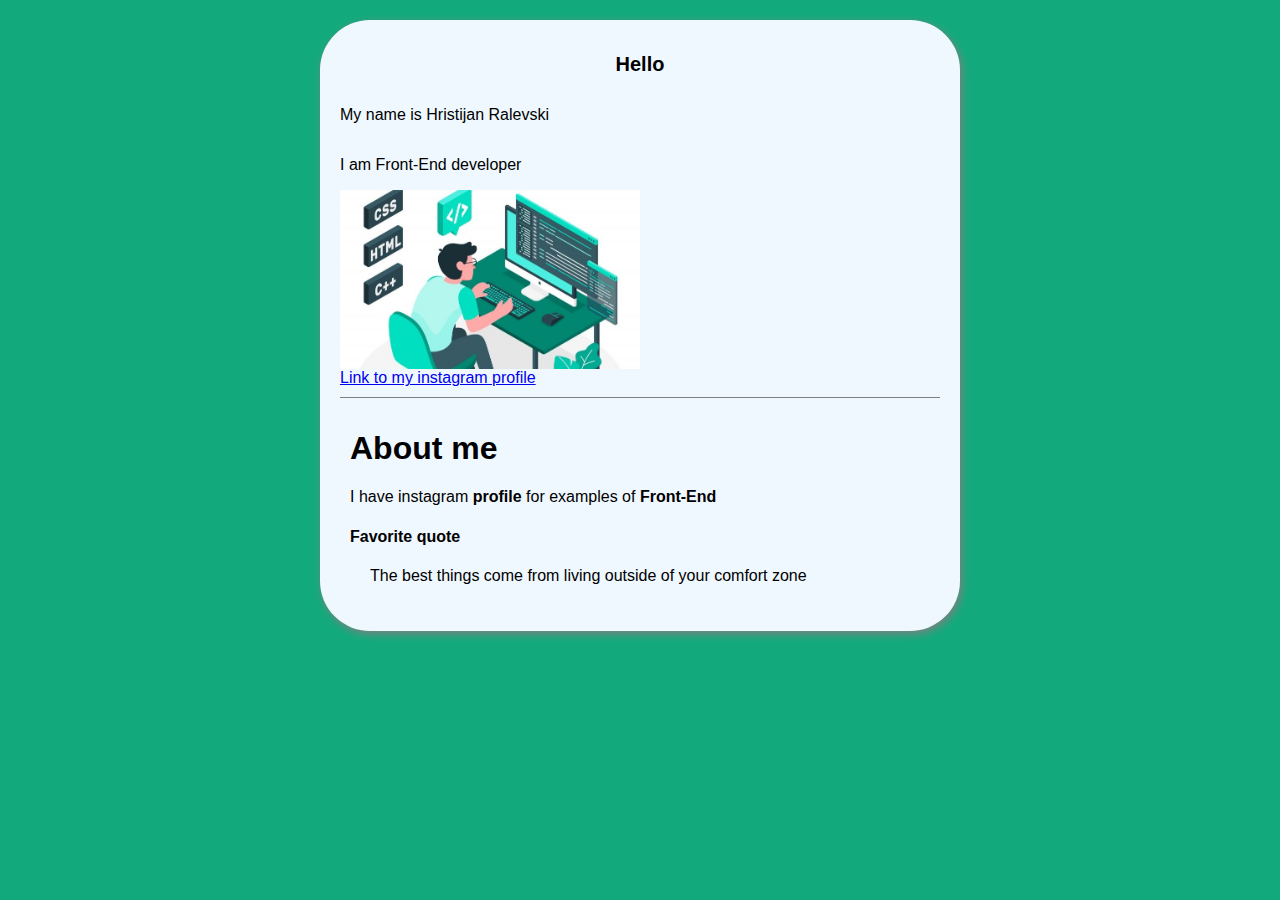
<file: AboutMe/index.html>
<!DOCTYPE html>
<html lang="en">
<head>
    <meta charset="UTF-8">
    <meta name="viewport" content="width=device-width, initial-scale=1.0">
    <link rel="stylesheet" href="./style.css">
    <title>Hristijan Ralevski</title>
</head>
<body>

<section class="all">
    <section class="main">
        <article class="hello">
            <h1>Hello</h1>
            <p>My name is Hristijan Ralevski</p>
            <p>I am Front-End developer</p>
            <img src="./frontend-developer.jpg" alt="dev">
            <a href="https://www.instagram.com/ralesoft.design/">Link to my instagram profile</a>
        </article>

       

        <article class="content">
            <h1>About me</h1>
            <p>I have instagram <b>profile</b> for examples of <strong>Front-End</strong> </p>

            <h4>Favorite quote</h4>
            <p>The best things come from living outside of your comfort zone</p>
        </article>
    </section>

  
</section>
     
</body>
</html>
</file>
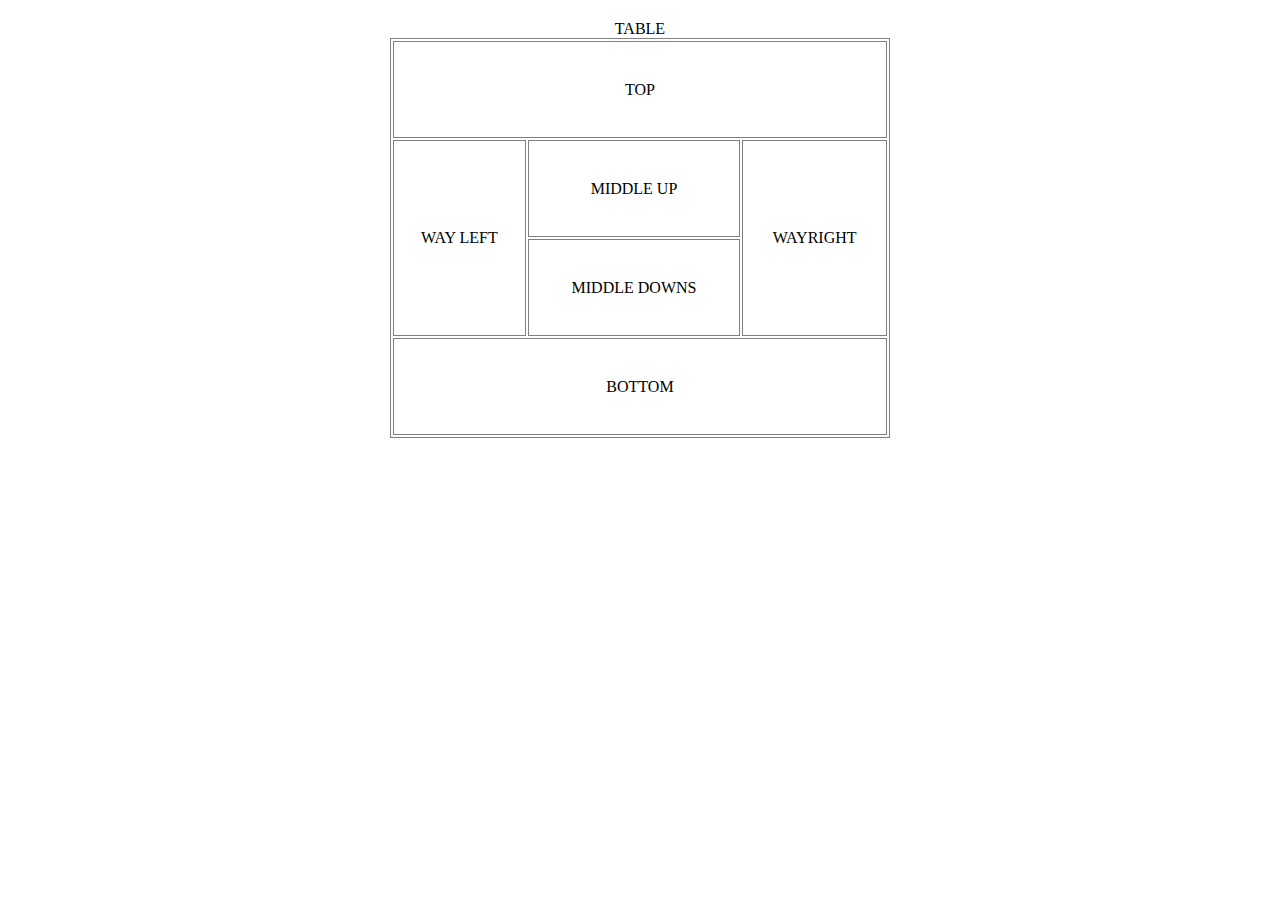
<file: Table1/index.html>
<!DOCTYPE html>
<html lang="en">
  <head>
    <meta charset="UTF-8" />
    <meta name="viewport" content="width=device-width, initial-scale=1.0" />
    <link rel="stylesheet" href="./style.css" />
    <title>HristijanRalevksi</title>
  </head>
  <body>
    
    <table>
        <caption>
            Table
          </caption>
      <tr>
        <td colspan="3">Top</td>
      </tr>
      <tr>
        <td rowspan="2">Way Left</td>
        <td>Middle Up</td>
        <td rowspan="2">WayRight</td>
      </tr>
      <tr>
        <td>Middle Downs</td>
      </tr>
      <tr>
        <td colspan="3">Bottom</td>
      </tr>
    </table>
  </body>
</html>
</file>
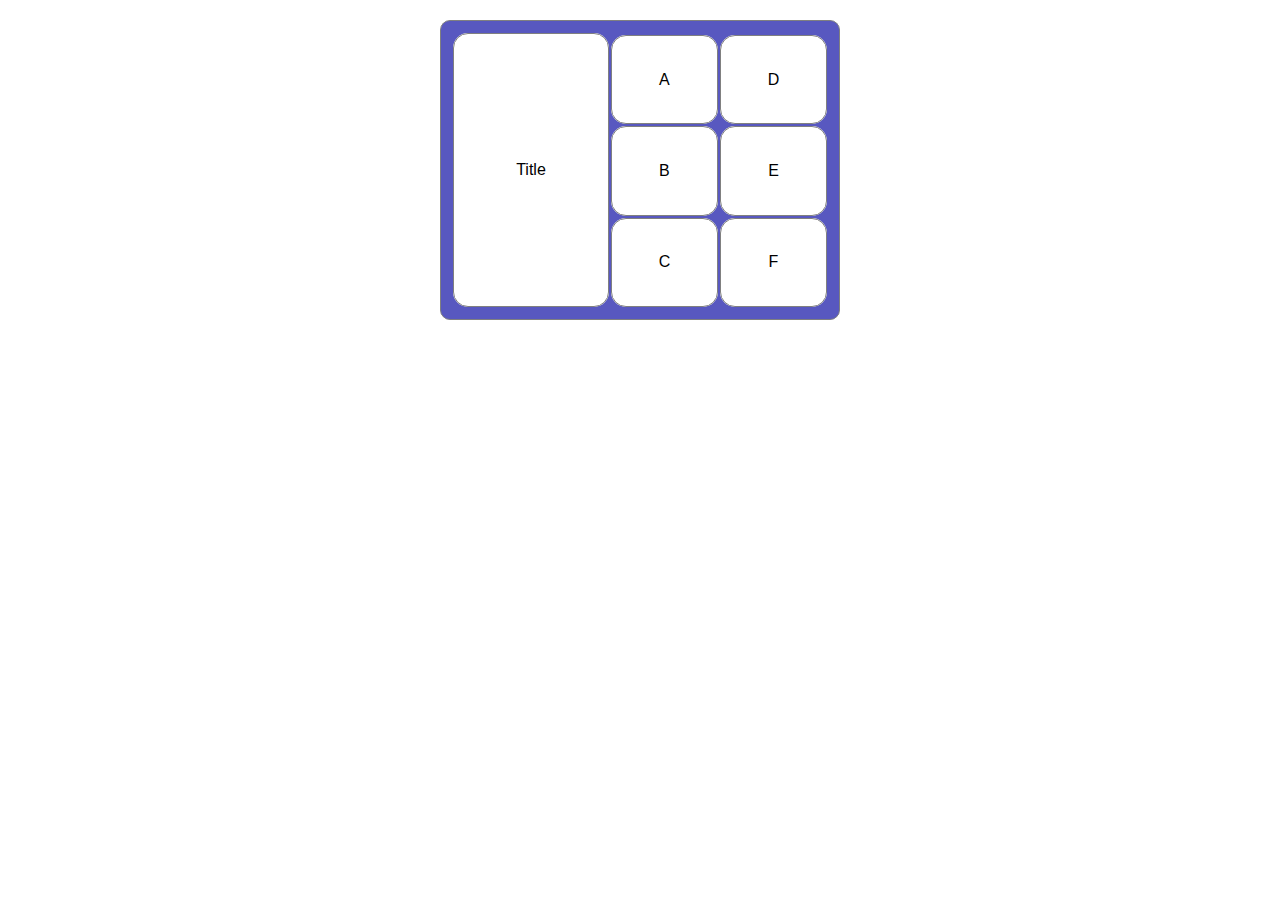
<file: Table2/index.html>
<!DOCTYPE html>
<html lang="en">
<head>
    <meta charset="UTF-8">
    <meta name="viewport" content="width=device-width, initial-scale=1.0">
    <link rel="stylesheet" href="./style.css">
    <title>HristijanRalevski</title>
</head>
<body>
    <table>
        <tr>
            <td rowspan="4">Title</td>
        </tr>
        <tr>
            <td>A</td>
            <td>D</td>
        </tr>
        <tr>
            <td>B</td>
            <td>E</td>
        </tr>
        <tr>
            <td>C</td>
            <td>F</td>
        </tr>
    </table>
</body>
</html>
</file>
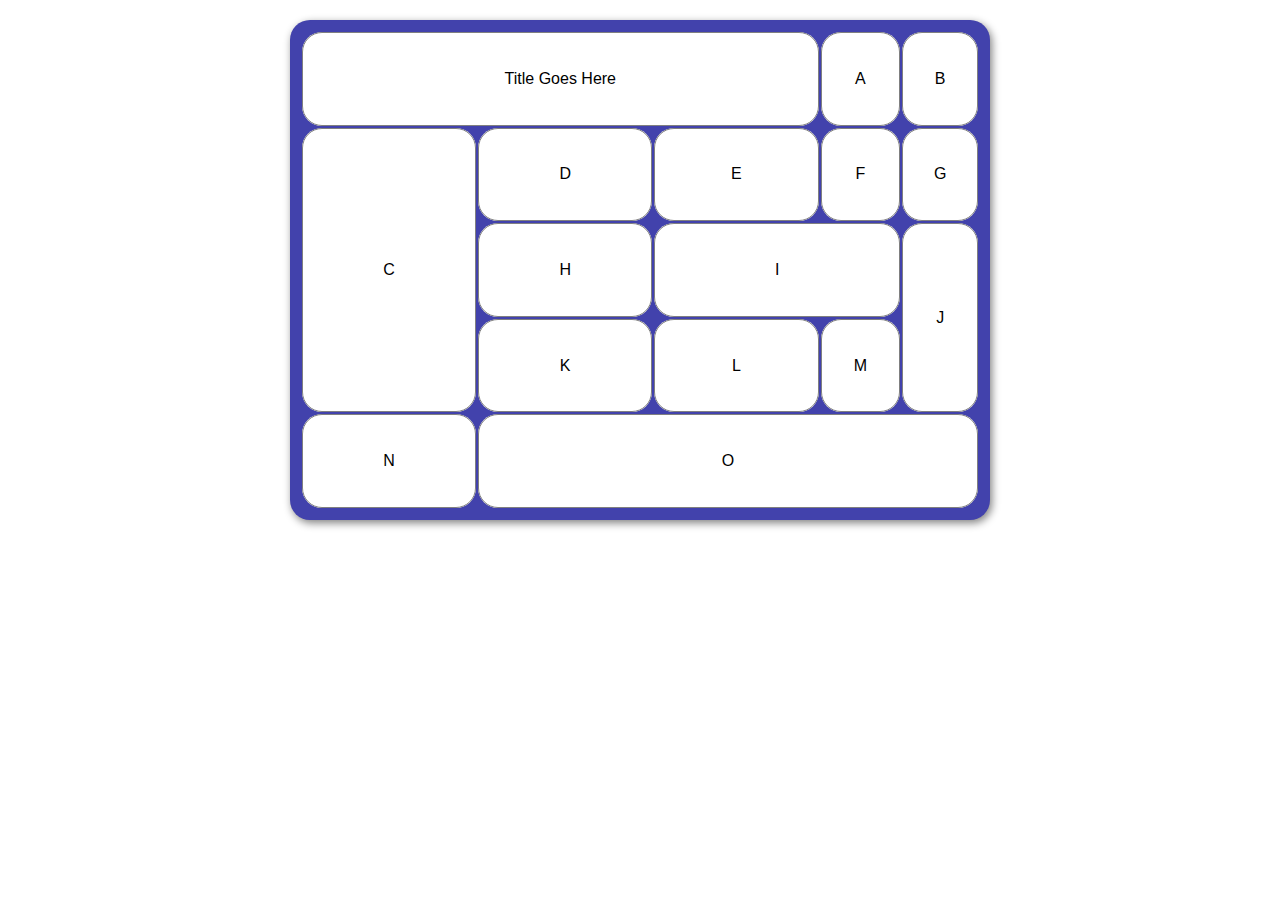
<file: Table3/index.html>
<!DOCTYPE html>
<html lang="en">
<head>
    <meta charset="UTF-8">
    <meta name="viewport" content="width=device-width, initial-scale=1.0">
    <link rel="stylesheet" href="./style.css">
    <title>HristijanRalevski</title>
</head>
<body>
    <table>
        <tr>
            <td colspan="3">Title Goes Here</td>
            <td>A</td>
            <td>B</td>
        </tr>
        <tr>
            <td rowspan="3">C</td>
            <td>D</td>
            <td>E</td>
            <td>F</td>
            <td>G</td>
        </tr>
        <tr>
            <td>H</td>
            <td colspan="2">I</td>
            <td rowspan="2">J</td>
        </tr>
        <tr>
            <td>K</td>
            <td>L</td>
            <td>M</td>
        </tr>
        <tr>
            <td>N</td>
            <td colspan="4">O</td>
        </tr>
    </table>
</body>
</html>
</file>
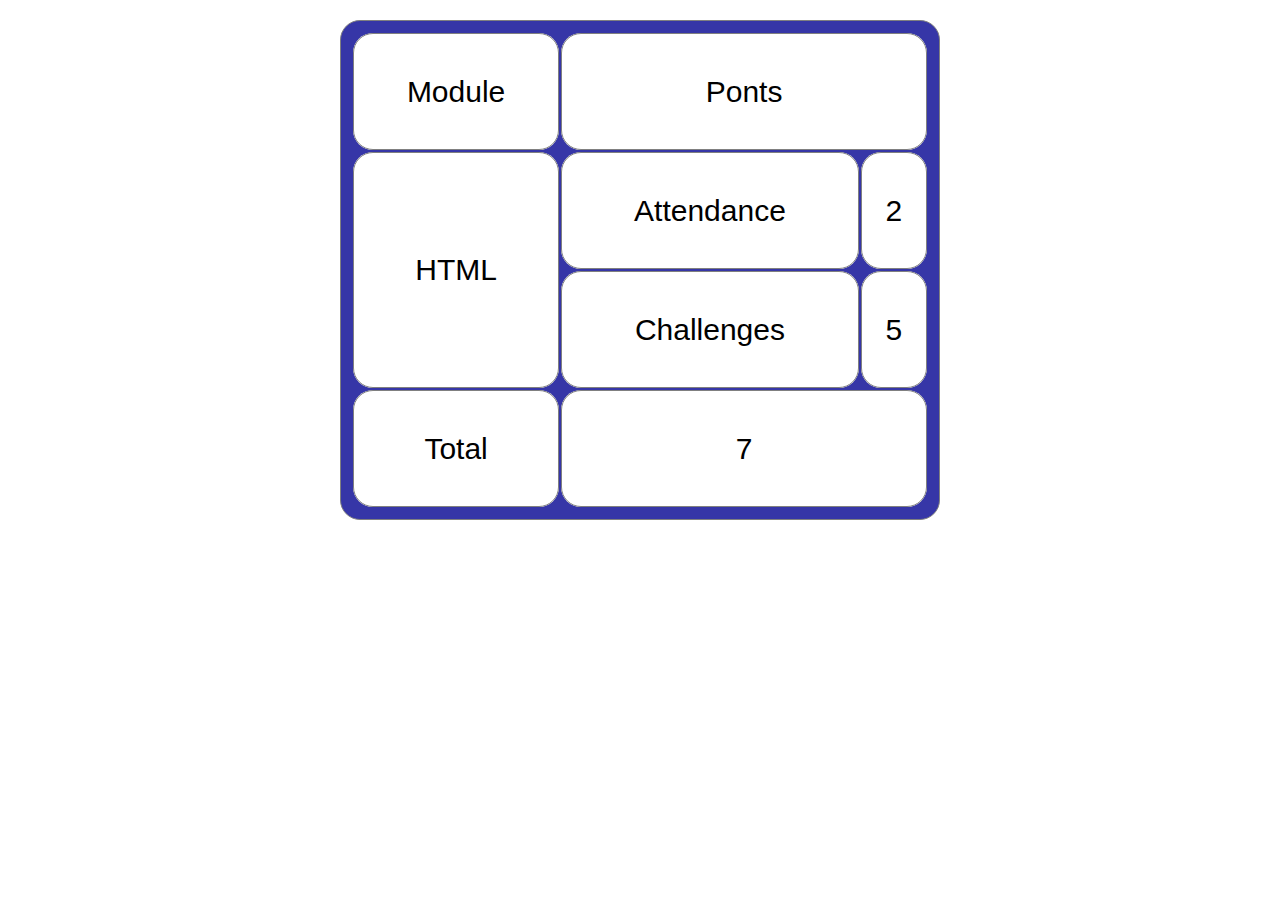
<file: Table4/index.html>
<!DOCTYPE html>
<html lang="en">
<head>
    <meta charset="UTF-8">
    <meta name="viewport" content="width=device-width, initial-scale=1.0">
    <link rel="stylesheet" href="./style.css">
    <title>HristijanRalevski</title>
</head>
<body>
        <table>
            <tr>
                <td>Module</td>
                <td colspan="2">Ponts</td>
            </tr>

            <tr>
                <td rowspan="2">HTML</td>
                <td>Attendance</td>
                <td>2</td>
            </tr>
            <tr>
                <td>Challenges</td>
                <td>5</td>
            </tr>

            <tr>
                <td>Total</td>
                <td colspan="2">7</td>
            </tr>
        </table>
</body>
</html>
</file>
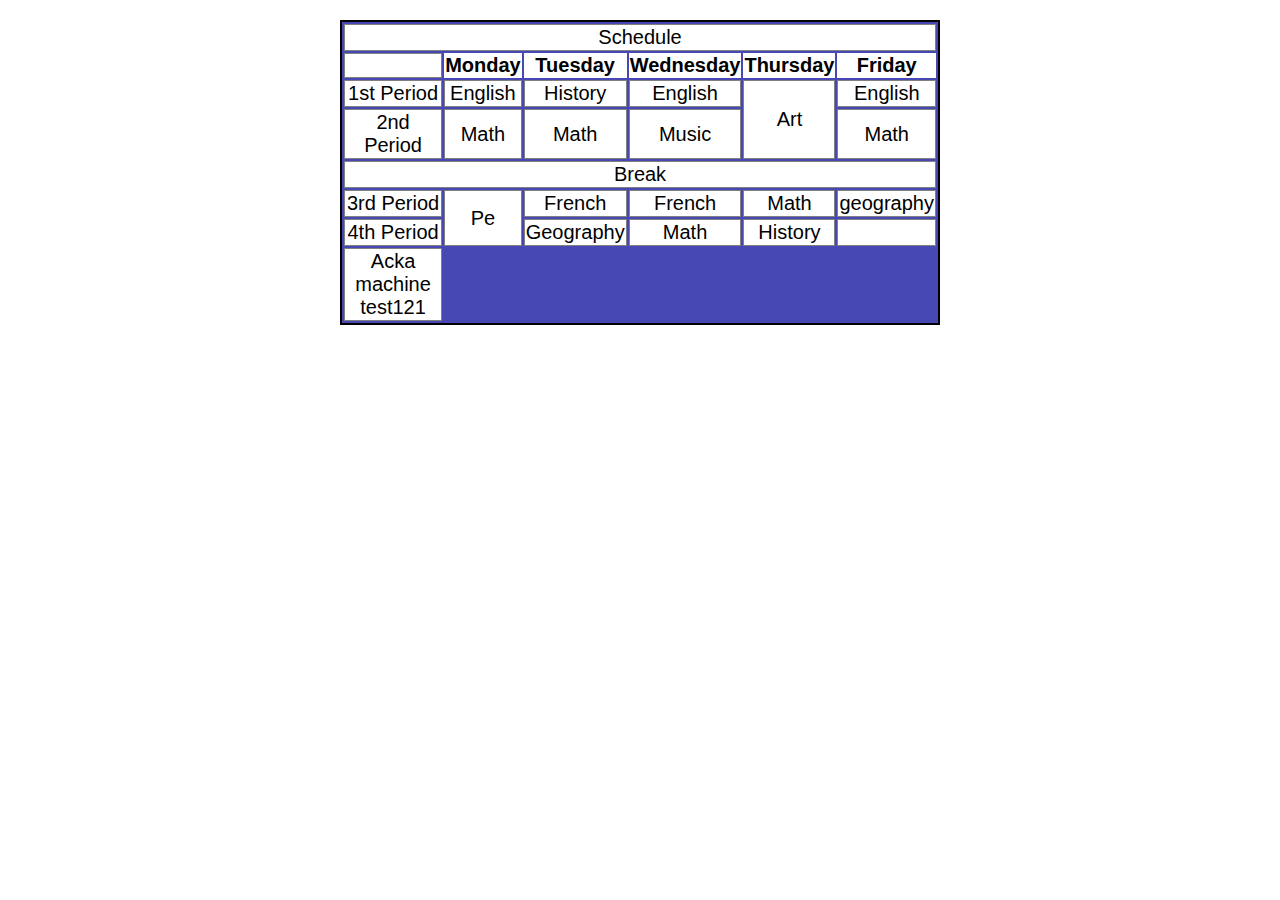
<file: Table5/index.html>
<!DOCTYPE html>
<html lang="en">
  <head>
    <meta charset="UTF-8" />
    <meta name="viewport" content="width=device-width, initial-scale=1.0" />
    <link rel="stylesheet" href="./style.css" />
    <title>HristijanRalevski</title>
  </head>
  <body>
    <table>
      <tr>
        <td colspan="6">Schedule</td>
        
      </tr>
      <tr>
        <td></td>
        <th>Monday</th>
        <th>Tuesday</th>
        <th>Wednesday</th>
        <th>Thursday</th>
        <th>Friday</th>
      </tr>
      <tr>
        <td>1st Period</td>
        <td>English</td>
        <td>History</td>
        <td>English</td>
        <td rowspan="2">Art</td>
        <td>English</td>
      </tr>
      <tr>
        <td>2nd Period</td>
        <td>Math</td>
        <td>Math</td>
        <td>Music</td>
        <td>Math</td>
      </tr>
      <tr>
        <td colspan="6">Break</td>
      </tr>
      <tr>
        <td>3rd Period</td>
        <td rowspan="2">Pe</td>
        <td>French</td>
        <td>French</td>
        <td>Math</td>
        <td>geography</td>
      </tr>
      <tr>
        <td>4th Period</td>
        <td>Geography</td>
        <td>Math</td>
        <td>History</td>
        <td></td>
      </tr>
      <tr>
        <td>Acka machine test121</td>
      </tr>
    </table>
  </body>
</html>
</file>
<file: AboutMe/style.css>
body{
    box-sizing: border-box;
    font-family: 'Gill Sans', 'Gill Sans MT', Calibri, 'Trebuchet MS', sans-serif;
    margin: 0;
    padding: 0;
    background: rgb(18, 170, 124);
    
}


.main{
    display: flex;
    flex-direction: column;
    margin: 20px auto;
    width: 600px;
    box-shadow: 2px 3px 8px gray;
    border-radius: 50px;
    text-align: justify;
    padding: 20px;
    background-color: aliceblue;
}

.hello{
    display: flex;
    flex-direction: column;
    border-bottom: 1px solid gray;
    padding-bottom: 10px;
    
}
.hello h1{
    text-align: center;
    font-size: 20px;
}

.hello img{
    width: 300px;
    
}

.content {
    padding: 10px;
}

.content p:last-child {
    margin-left: 20px;
}
</file>
<file: Table1/style.css>
table {
  margin: 20px auto;
  width: 500px;
  height: 400px;
  border: 1px solid gray;
  text-transform: uppercase;
}

table tr {
  text-align: center;
}

table tr td {
  border: 1px solid gray;
}
</file>
<file: Table2/style.css>
body{
    margin: 0;
    padding: 0;
    font-family: 'Gill Sans', 'Gill Sans MT', Calibri, 'Trebuchet MS', sans-serif;
}

table{
    background-color: rgb(88, 88, 192);
    border-radius: 10px;
    width: 400px;
    margin: 20px auto;
    padding: 10px;
    height: 300px;
    border: 1px solid gray;
    text-align: center;
}
table tr{
    background-color: white;
    padding: 10px;
}
table td{
    border: 1px solid gray;
    border-radius: 15px;
    padding: 13px;
}
</file>
<file: Table3/style.css>
body{
    margin: 0;
    padding: 0;
    font-family: 'Gill Sans', 'Gill Sans MT', Calibri, 'Trebuchet MS', sans-serif;
}

table{
    margin: 20px auto;
    padding: 10px;
    text-align: center;
    width: 700px;
    height: 500px;
    border: 1px gray;
    border-radius: 20px;
    box-shadow: 2px 3px 8px gray;
    background-color: rgb(66, 66, 172);
}


table tr{
    background-color: white;
}

table td{
    border-radius: 20px;
    border: 1px solid gray;
}
</file>
<file: Table4/style.css>
body{
    margin: 0;
    padding: 0;
    font-family: 'Gill Sans', 'Gill Sans MT', Calibri, 'Trebuchet MS', sans-serif;
}

table{
    margin: 20px auto;
    padding: 10px;
    width: 600px;
    height: 500px;
    text-align: center;
    border: 1px solid grey;
    border-radius: 20px;
    background-color: rgb(54, 54, 167);
}

table tr{
    border: 1px solid grey;
    background-color: white;
}

table td{
    font-size: 30px;
    border: 1px solid grey;
    border-radius: 20px;
    padding: 10px;
}
</file>
<file: Table5/style.css>
body{
    margin: 0;
    padding: 0;
    font-family: 'Gill Sans', 'Gill Sans MT', Calibri, 'Trebuchet MS', sans-serif;
}

table{
    margin: 20px auto;
    background-color: rgb(72, 72, 181);
    text-align: center;
    width: 600px;
    height: 300px;
    border: 2px solid black;
}

table tr{
    background-color: rgb(255, 255, 255);
    font-size: 20px;
}

table td{
    border: 1px solid gray;
    
}
</file>
